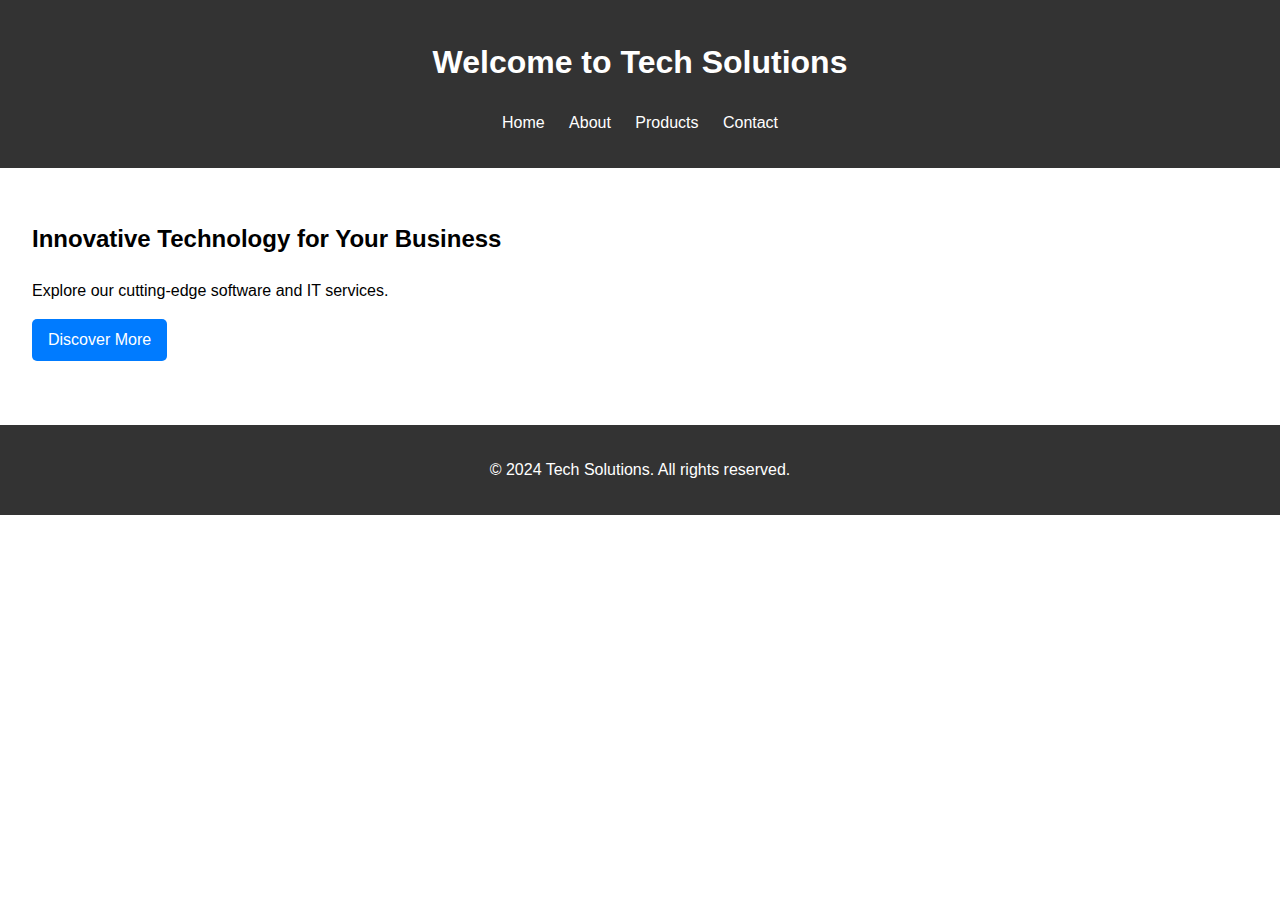
<file: index.html>
<!DOCTYPE html>
<html lang="en">
<head>
    <meta charset="UTF-8">
    <meta name="viewport" content="width=device-width, initial-scale=1.0">
    <title>Tech Solutions</title>
    <link rel="stylesheet" href="styles.css">
</head>
<body>
    <header>
        <h1>Welcome to Tech Solutions</h1>
        <nav>
            <ul>
                <li><a href="index.html">Home</a></li>
                <li><a href="about.html">About</a></li>
                <li><a href="products.html">Products</a></li>
                <li><a href="contact.html">Contact</a></li>
            </ul>
        </nav>
    </header>
    <main>
        <section>
            <h2>Innovative Technology for Your Business</h2>
            <p>Explore our cutting-edge software and IT services.</p>
            <a href="products.html" class="btn">Discover More</a>
        </section>
    </main>
    <footer>
        <p>&copy; 2024 Tech Solutions. All rights reserved.</p>
    </footer>
</body>
</html>
</file>
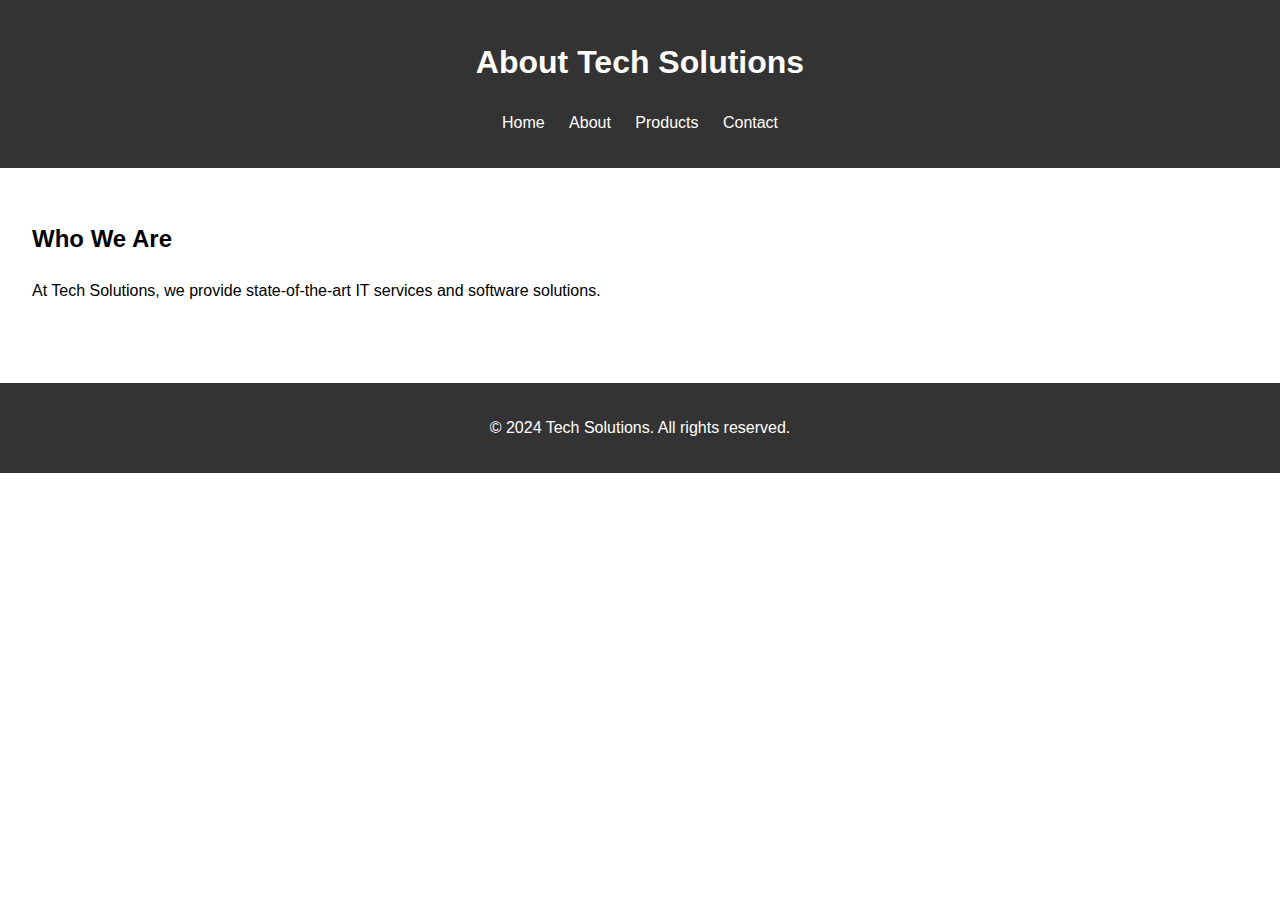
<file: about.html>
<!DOCTYPE html>
<html lang="en">
<head>
    <meta charset="UTF-8">
    <meta name="viewport" content="width=device-width, initial-scale=1.0">
    <title>About Us</title>
    <link rel="stylesheet" href="styles.css">
</head>
<body>
    <header>
        <h1>About Tech Solutions</h1>
        <nav>
            <ul>
                <li><a href="index.html">Home</a></li>
                <li><a href="about.html">About</a></li>
                <li><a href="products.html">Products</a></li>
                <li><a href="contact.html">Contact</a></li>
            </ul>
        </nav>
    </header>
    <main>
        <section>
            <h2>Who We Are</h2>
            <p>At Tech Solutions, we provide state-of-the-art IT services and software solutions.</p>
        </section>
    </main>
    <footer>
        <p>&copy; 2024 Tech Solutions. All rights reserved.</p>
    </footer>
</body>
</html>
</file>
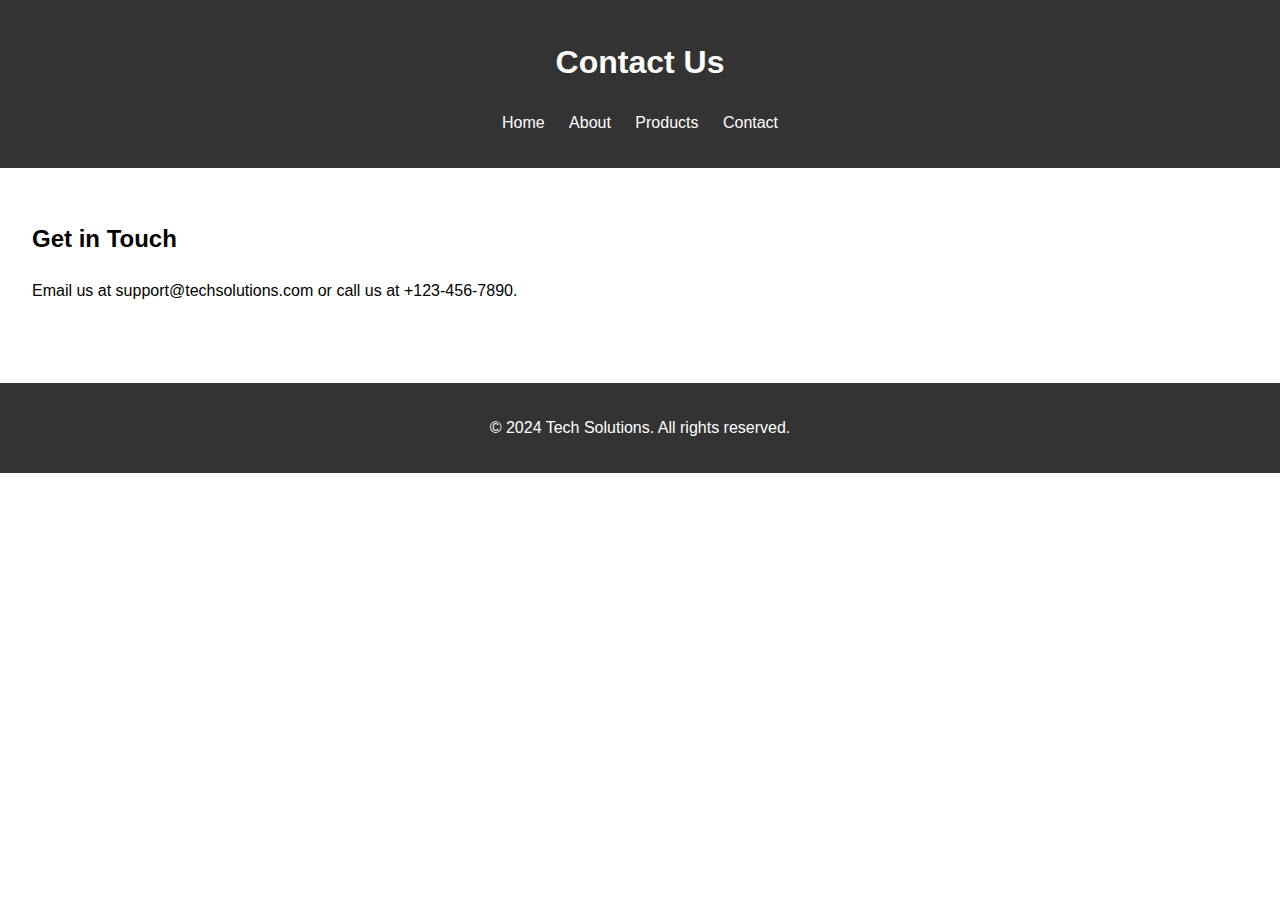
<file: contact.html>
<!DOCTYPE html>
<html lang="en">
<head>
    <meta charset="UTF-8">
    <meta name="viewport" content="width=device-width, initial-scale=1.0">
    <title>Contact Us</title>
    <link rel="stylesheet" href="styles.css">
</head>
<body>
    <header>
        <h1>Contact Us</h1>
        <nav>
            <ul>
                <li><a href="index.html">Home</a></li>
                <li><a href="about.html">About</a></li>
                <li><a href="products.html">Products</a></li>
                <li><a href="contact.html">Contact</a></li>
            </ul>
        </nav>
    </header>
    <main>
        <section>
            <h2>Get in Touch</h2>
            <p>Email us at support@techsolutions.com or call us at +123-456-7890.</p>
        </section>
    </main>
    <footer>
        <p>&copy; 2024 Tech Solutions. All rights reserved.</p>
    </footer>
</body>
</html>
</file>
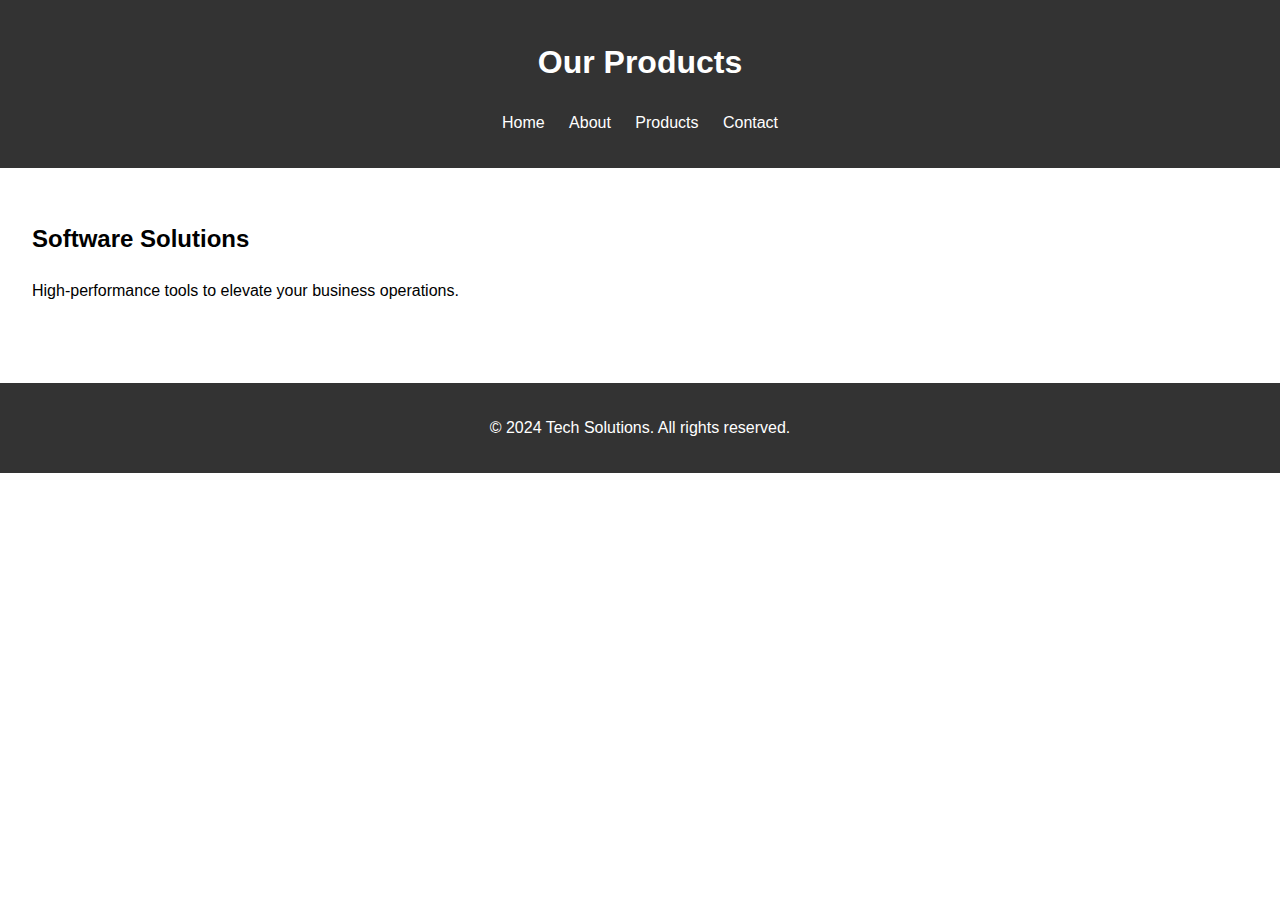
<file: products.html>
<!DOCTYPE html>
<html lang="en">
<head>
    <meta charset="UTF-8">
    <meta name="viewport" content="width=device-width, initial-scale=1.0">
    <title>Our Products</title>
    <link rel="stylesheet" href="styles.css">
</head>
<body>
    <header>
        <h1>Our Products</h1>
        <nav>
            <ul>
                <li><a href="index.html">Home</a></li>
                <li><a href="about.html">About</a></li>
                <li><a href="products.html">Products</a></li>
                <li><a href="contact.html">Contact</a></li>
            </ul>
        </nav>
    </header>
    <main>
        <section>
            <h2>Software Solutions</h2>
            <p>High-performance tools to elevate your business operations.</p>
        </section>
    </main>
    <footer>
        <p>&copy; 2024 Tech Solutions. All rights reserved.</p>
    </footer>
</body>
</html>
</file>
<file: styles.css>
body {
    font-family: Arial, sans-serif;
    margin: 0;
    padding: 0;
    line-height: 1.6;
}

header {
    background: #333;
    color: #fff;
    padding: 1rem 0;
    text-align: center;
}

nav ul {
    list-style: none;
    padding: 0;
}

nav ul li {
    display: inline;
    margin: 0 10px;
}

nav ul li a {
    color: #fff;
    text-decoration: none;
}

main {
    padding: 2rem;
}

footer {
    background: #333;
    color: #fff;
    text-align: center;
    padding: 1rem 0;
    margin-top: 2rem;
}

.btn {
    display: inline-block;
    background: #007BFF;
    color: #fff;
    padding: 0.5rem 1rem;
    text-decoration: none;
    border-radius: 5px;
}

.btn:hover {
    background: #0056b3;
}
</file>
